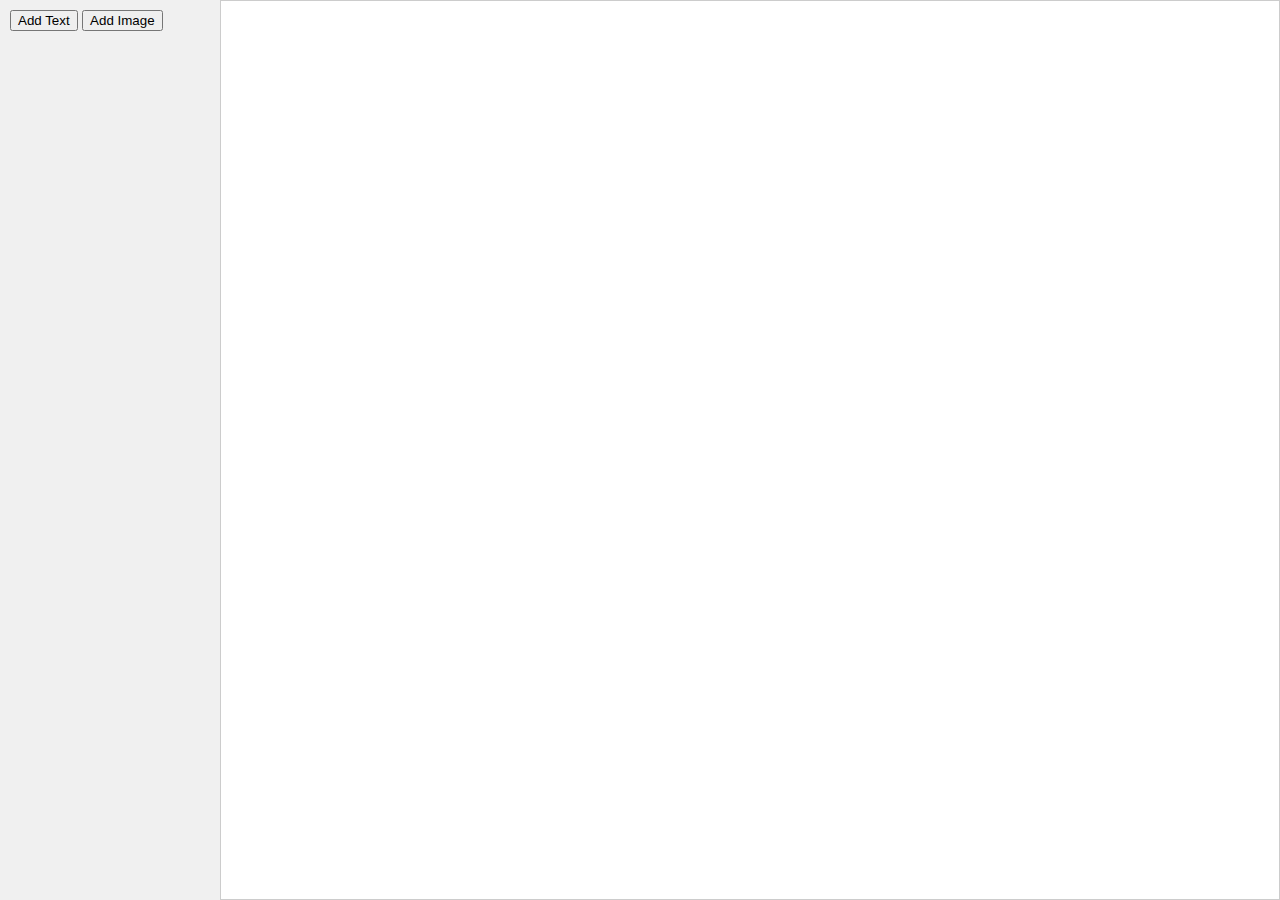
<file: Mini canva/index.html>
<!DOCTYPE html>
<html lang="en">

<head>
  <meta charset="UTF-8">
  <meta name="viewport" content="width=device-width, initial-scale=1.0">
  <link rel="stylesheet" href="style.css">
  <title>Mini Canva Design Maker</title>
</head>

<body>
  <div class="container">
    <div class="sidebar">
      <button id="addText">Add Text</button>
      <button id="addImage">Add Image</button>
    </div>
    <div class="canvas" id="canvas"></div>
  </div>
  <script src="index.js"></script>
</body>

</html>
</file>
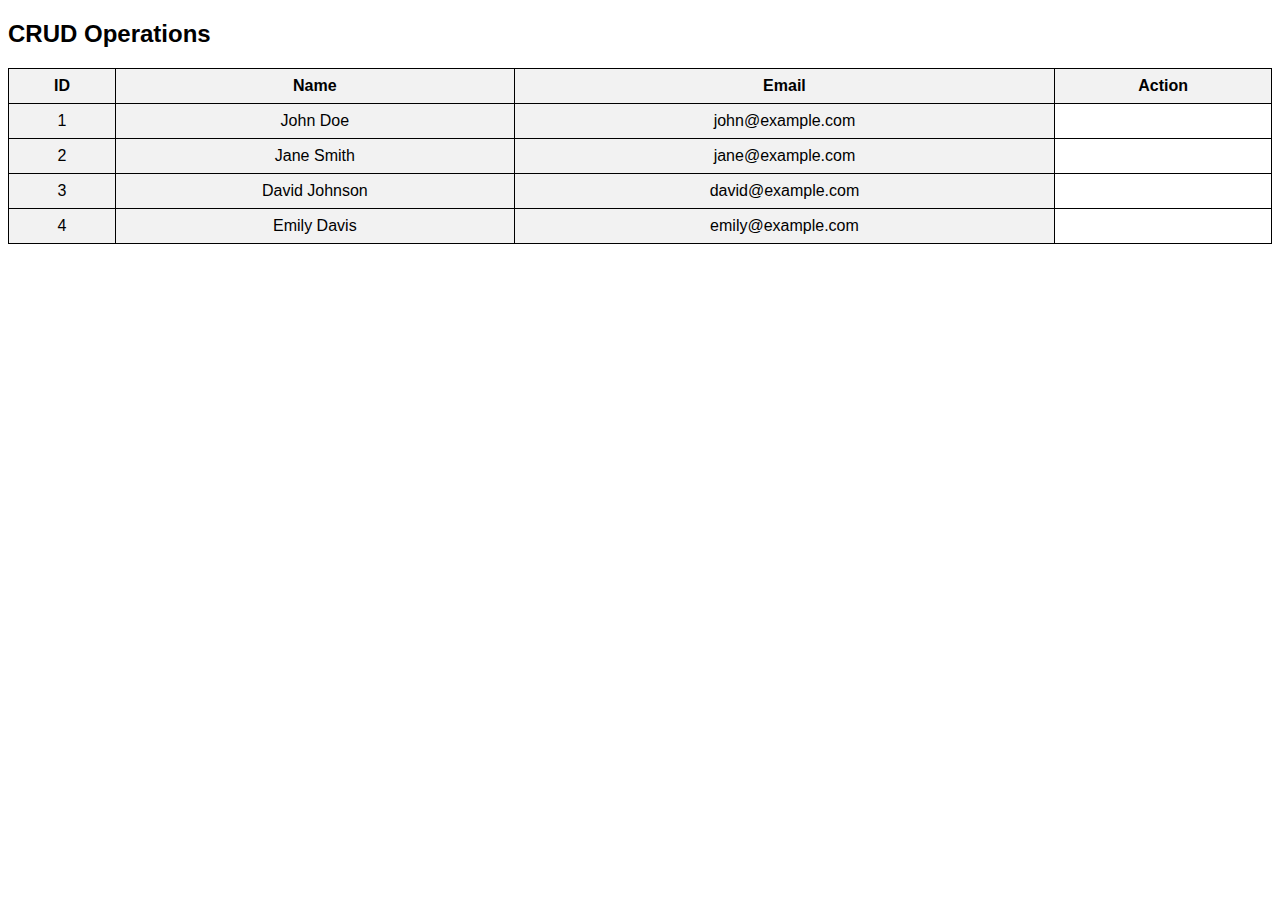
<file: Problem Solv/index.html>
<!DOCTYPE html>
<html lang="en">

<head>
  <meta charset="UTF-8">
  <meta name="viewport" content="width=device-width, initial-scale=1.0">
  <title>CRUD Operations</title>
</head>
<style>
  body {
    font-family: Arial, sans-serif;
  }

  table {
    width: 100%;
    border-collapse: collapse;
    border: 1px solid #000000;
  }

  thead,
  tr,
  th,
  td {
    border: 1px solid #000000;
    padding: 8px;
    text-align: left;
    background-color: #f2f2f2;
    text-align: center;
  }
</style>

<body>
  <div class="card">
    <h2>CRUD Operations</h2>
    <table id="myTable">
      <thead>
        <tr>
          <th>ID</th>
          <th>Name</th>
          <th>Email</th>
          <th>Action</th>
        </tr>
      </thead>
      <tbody id="tableBody">

        <!-- Table rows will be dynamically generated here -->
      </tbody>
    </table>
  </div>

  <script>
    const json = [
      { id: 1, name: "John Doe", email: "john@example.com" },
      { id: 2, name: "Jane Smith", email: "jane@example.com" },
      { id: 3, name: "David Johnson", email: "david@example.com" },
      { id: 4, name: "Emily Davis", email: "emily@example.com" },
    ]

    const tableBody = document.getElementById("tableBody")
    json.forEach(element => {
      const rows = document.createElement("tr");

      for (const key in element) {
        const cell = document.createElement("td");
        cell.textContent = element[key];
        rows.appendChild(cell);

      }
      tableBody.appendChild(rows);
    });


  </script>
</body>

</html>
</file>
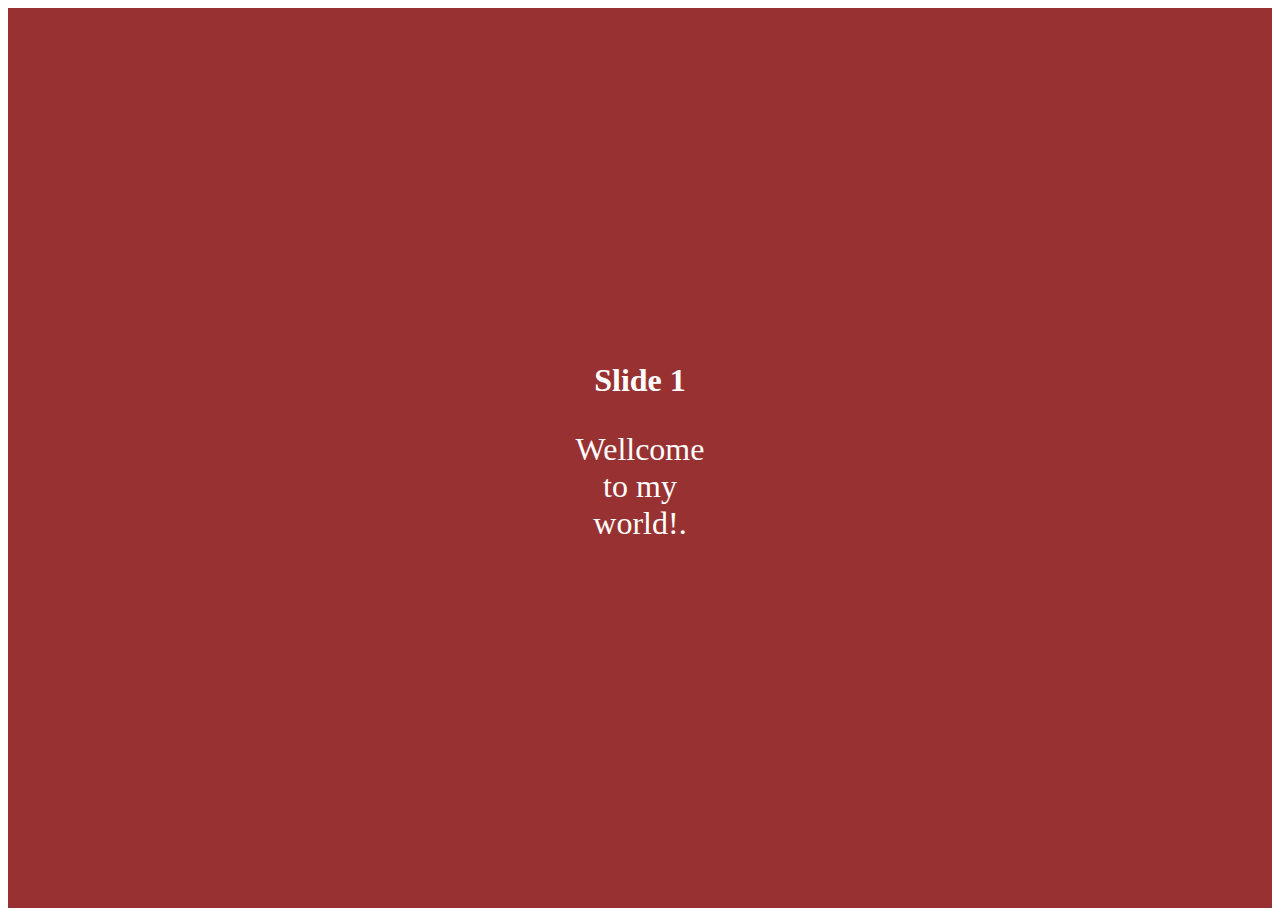
<file: slideShow/index.html>
<!DOCTYPE html>
<html lang="en">

<head>
  <meta charset="UTF-8">
  <meta name="viewport" content="width=device-width, initial-scale=1.0">
  <title>Slide Show</title>
  <link rel="stylesheet" href="style.css">
</head>

<body>

  <div class="slide__container">
    <div class="slide__Elements">

      <div class="slide__Content current">
        <h1>Slide 1</h1>
        <p>Wellcome to my world!.</p>
      </div>

      <div class="slide__Content">
        <h1>Slide 2</h1>
        <p>Hello Everyone!.</p>
      </div>

      <div class="slide__Content">
        <h1>Slide 3</h1>
        <p>Thank you!.</p>
      </div>

    </div>
  </div> 

  <script src="script.js"></script>
</body>

</html>
</file>
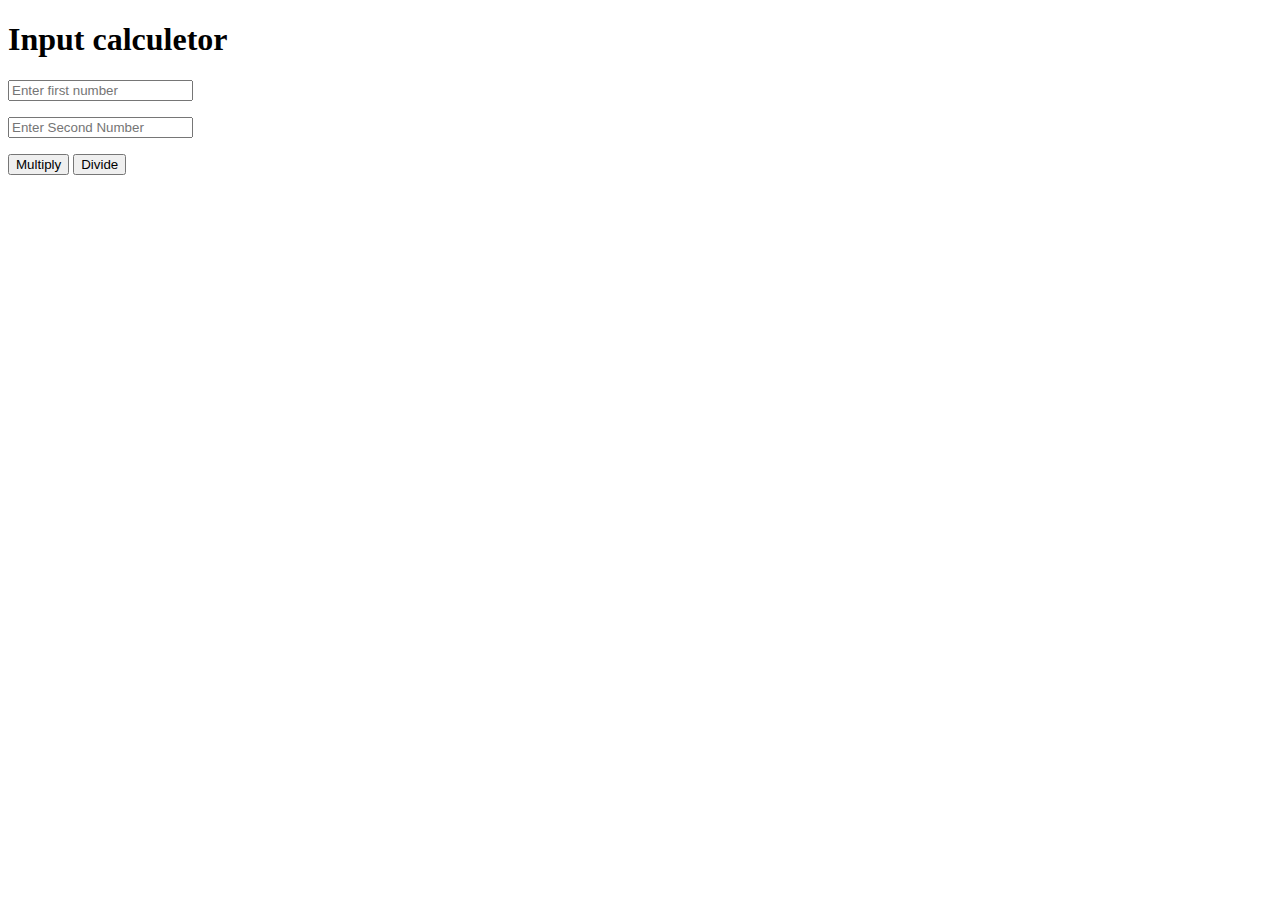
<file: js101/Chirstmas/index.html>
<!DOCTYPE html>
<html lang="en">

<head>
  <meta charset="UTF-8">
  <meta name="viewport" content="width=device-width, initial-scale=1.0">
  <title>Document</title>
</head>

<body>
  <h1>Input calculetor</h1>
  <h1 id="result"></h1>

  <input type="number" id="num1" placeholder="Enter first number">
  <p></p>
  <input type="number" id="num2" placeholder="Enter Second Number">
  <p></p>
  <button id="btn1">Multiply</button>
  <button id="btn2">Divide</button>
  <script src="script.js"></script>
</body>

</html>
</file>
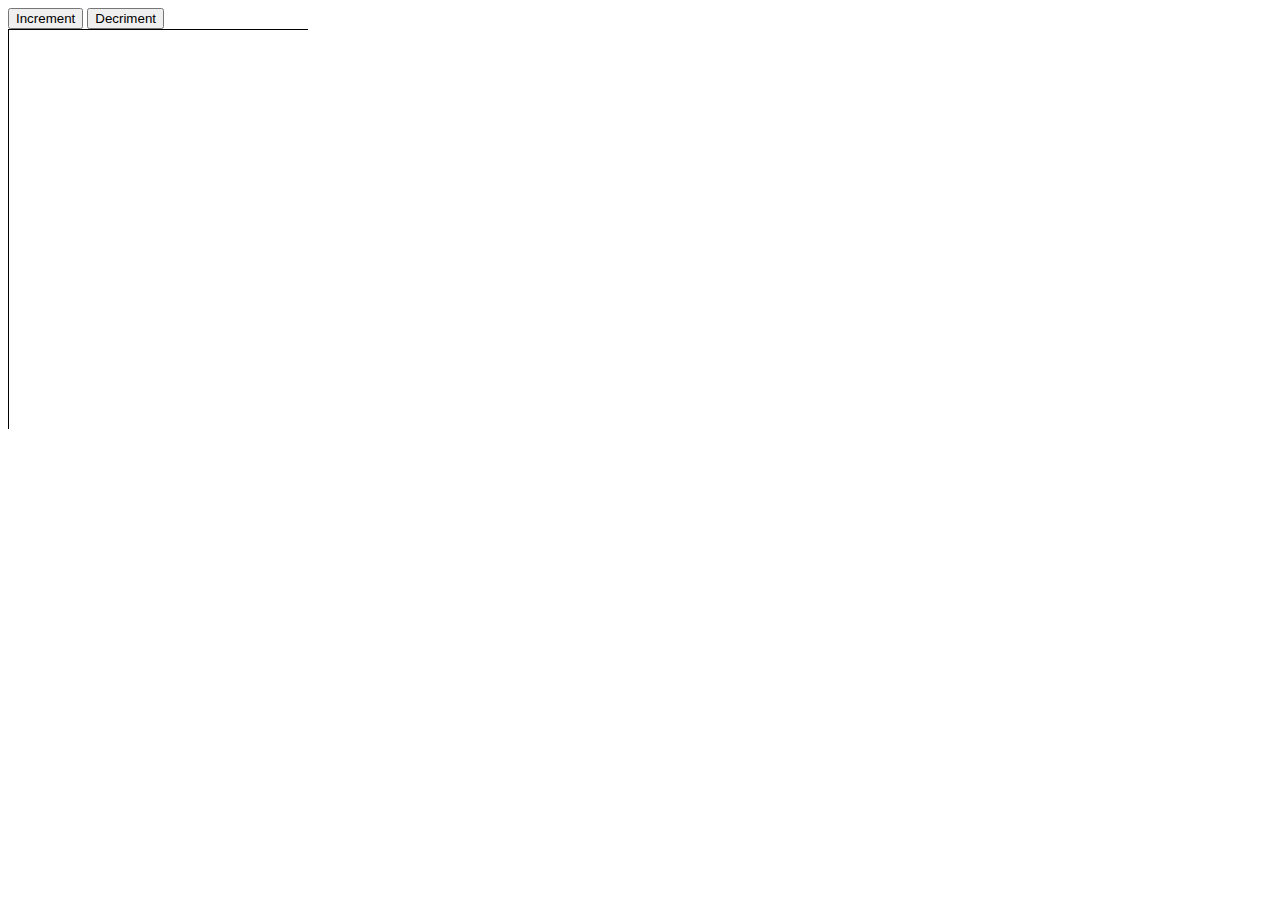
<file: A4page.html>
<!DOCTYPE html>
<html lang="en">

<head>
  <meta charset="UTF-8">
  <meta name="viewport" content="width=device-width, initial-scale=1.0">
  <title>Document</title>
</head>
<style>
  .pageses {
    width: 300px;
    height: 400px;
    background-color: tomato;
    position: relative;
    overflow: hidden;
  }

  #resizableBox {
    /* position: absolute; */
    width: 210mm;
    height: 297mm;
    border: 1px solid #000;
    background-color: white;
    padding: 20mm;
    box-shadow: 0 0 10px rgba(0, 0, 0, 0.1);
    margin: 0 auto;
  }
</style>

<body>


  <div class="content">
    <button onclick="HandleIncrement()">Increment</button>
    <button onclick="HandleDecrement()">Decriment</button>
  </div>
  <div class="pageses">
    <div id="resizableBox"></div>
  </div>

  <script>


    const resizableBox = document.getElementById('resizableBox');
    let width = 200; // Initial width
    let height = 200; // Initial height
    const incrementValue = 30;
    const page = document.querySelector(".a4");
    console.log(page)
    const HandleIncrement = () => {
      width += incrementValue;
      height += incrementValue;
      updateSize();
    }
    const HandleDecrement = () => {
      width -= incrementValue;
      height -= incrementValue;
      updateSize()
    }

    const updateSize = () => {
      resizableBox.style.width = `${width}px`;
      resizableBox.style.height = `${height}px`;
    };
  </script>
</body>

</html>
</file>
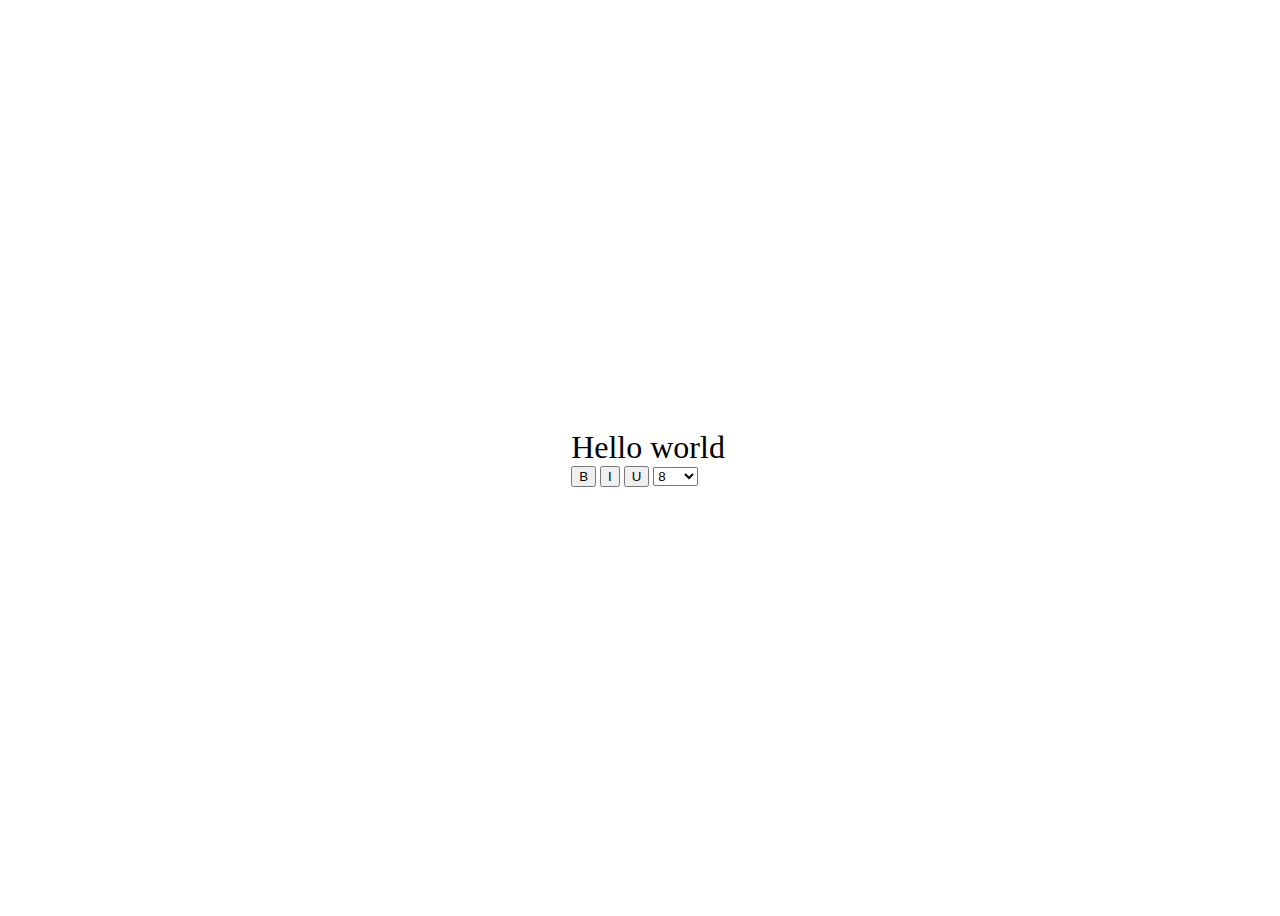
<file: bold.html>
<!DOCTYPE html>
<html lang="en">

<head>
  <meta charset="UTF-8">
  <meta name="viewport" content="width=device-width, initial-scale=1.0">
  <title>Document</title>
</head>
<style>
  body {
    width: 100%;
    height: 100lvh;
    display: flex;
    align-items: center;
    justify-content: center;

  }

  p {
    margin: 0 auto;
    font-size: 2rem;
    /* font-weight: bold; */
    /* font-style: italic; */

  }
</style>

<body>
  <div>
    <p id="text">Hello world</p>
    <button onclick="HandleBold()">B</button>
    <button onclick="HandleItalic()">I</button>
    <button onclick="HandleUnderline()">U</button>
    <select id="selecttor" onchange="changeFontSize()">

    </select>
  </div>

  <script>
    const decs = document.querySelector("p")
    const selectElement = document.querySelector("#selecttor");
    for (let i = 8; i <= 100; i++) {
      const option = document.createElement("option")
      option.value = i;
      option.textContent = i; // Set the text to
      selectElement.appendChild(option);
    }

    // Change font Size

    const changeFontSize = () => {
      const selectValues = selectElement.value;
      const textElement = document.querySelector("#text");
      if (selectValues) {
        textElement.style.fontSize = `${selectValues}px`
      } else {
        textElement.style.fontSize = "initial"; // Reset if no value is selected
      }
    }


    const HandleBold = () => {

      if (decs.style.fontWeight === "bold") {
        decs.style.fontWeight = "normal";
      } else {
        decs.style.fontWeight = "bold";
      }
    }

    const HandleItalic = () => {

      if (decs.style.fontStyle === "italic") {
        decs.style.fontStyle = "normal"
      } else {
        decs.style.fontStyle = "italic"
      }
    }

    const HandleUnderline = () => {
      if (decs.style.textDecoration === "underline") {
        decs.style.textDecoration = "none"
      } else {
        decs.style.textDecoration = "underline"
      }
    }


  </script>


</body>

</html>
</file>
<file: Mini canva/style.css>
body {
  font-family: Arial, sans-serif;
  margin: 0;
  padding: 0;
  display: flex;
  height: 100vh;
}

.container {
  display: flex;
  width: 100%;
}

.sidebar {
  width: 200px;
  background: #f0f0f0;
  padding: 10px;
  box-shadow: 2px 0 5px rgba(0, 0, 0, 0.1);
}

.canvas {
  flex: 1;
  position: relative;
  background: #fff;
  border: 1px solid #ccc;
  overflow: hidden;
}

.text-element {
  position: absolute;
  border: 1px dashed #aaa;
  padding: 5px;
  cursor: move;
}

.image-element {
  position: absolute;
  cursor: move;
}
</file>
<file: slideShow/style.css>
.slide__container {
  width: 100%;
  height: 100lvh;
  display: flex;
  align-items: center;
  justify-content: center;
  background-color: #983232;
}
.slide__Elements {
  position: relative;
}
.slide__Content {
  position: absolute;
  transform: translate(-50%, -50%) scale(0);
  transition: transform 1s;
}

.slide__Content h1,
p {
  color: white;
  text-align: center;
  font-size: 2rem;
}
.slide__Content.current {
  transform: translate(-50%, -50%) scale(1);
  transition: transform 1s;
}
</file>
